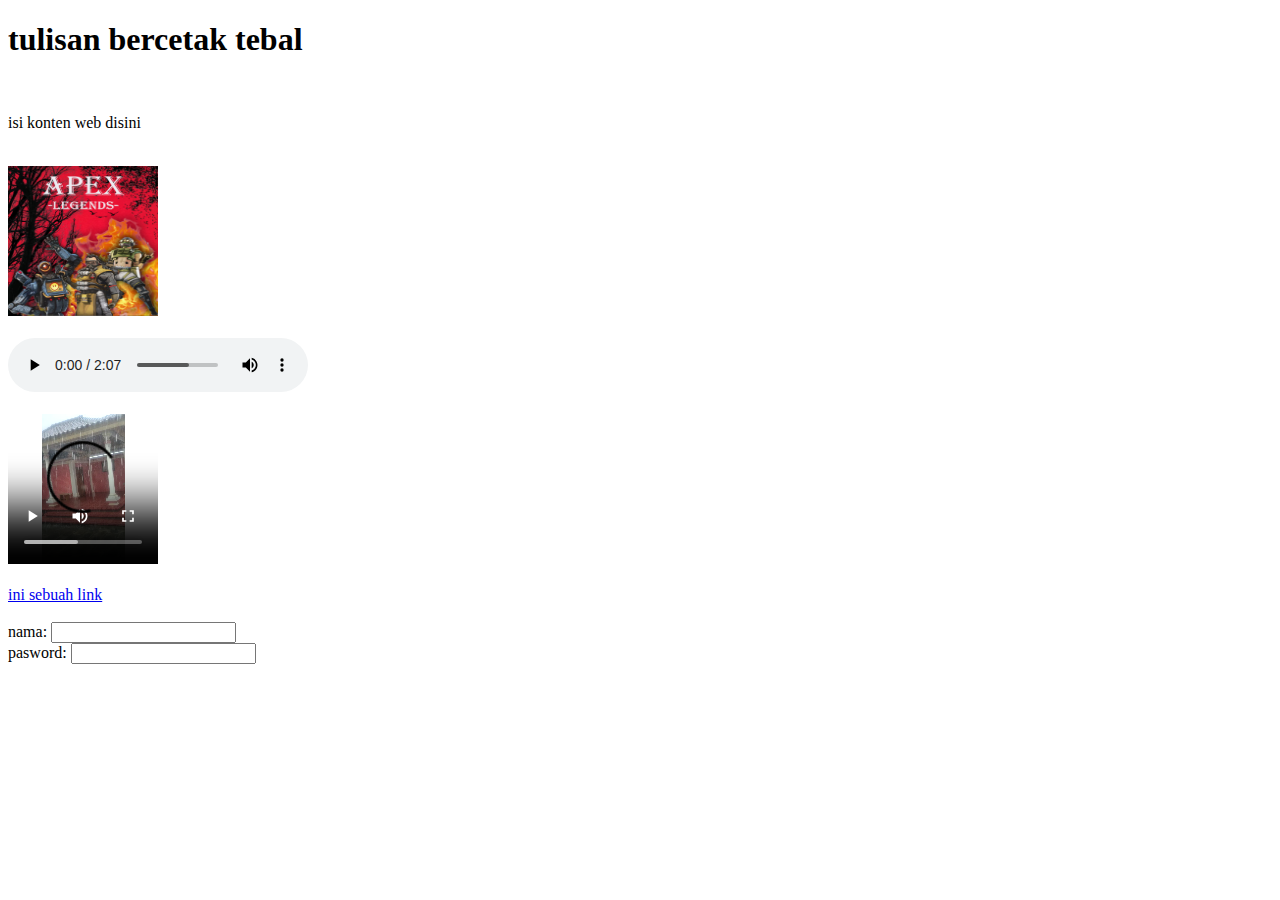
<file: HTML/Index.html>
<!DOCTYPE html>
<html lang="en">
    <head>
        <title>judul Halaman<</title>
    </head>
<body>
 <h1> tulisan bercetak tebal</h1>
 <br>
 <p> isi konten web disini</p>
 <br>
 <img src="image/Hasil Jadi.png" width="150px" height="150px"/>
 <br>
 <br>
 <audio controls>
    <source src="Audio/lagu.mp3"/>
 </audio>
 <br>
 <br>
 <video controls width="150px" height="150px"/>
    <source src="video/gambar bergerak.mp4"/>
 </video>
 <br>
 <br>
 <a href="http://www.google.com"> ini sebuah link</a>
 <br>
 <br>
 <form>
    <label for="nama">nama:</label>
    <input id="nama" type="text"/>
    <br>
    <label for="password">pasword:</label>
    <input id="password" type="password"/>
 </form>
</body>
</html>
</file>
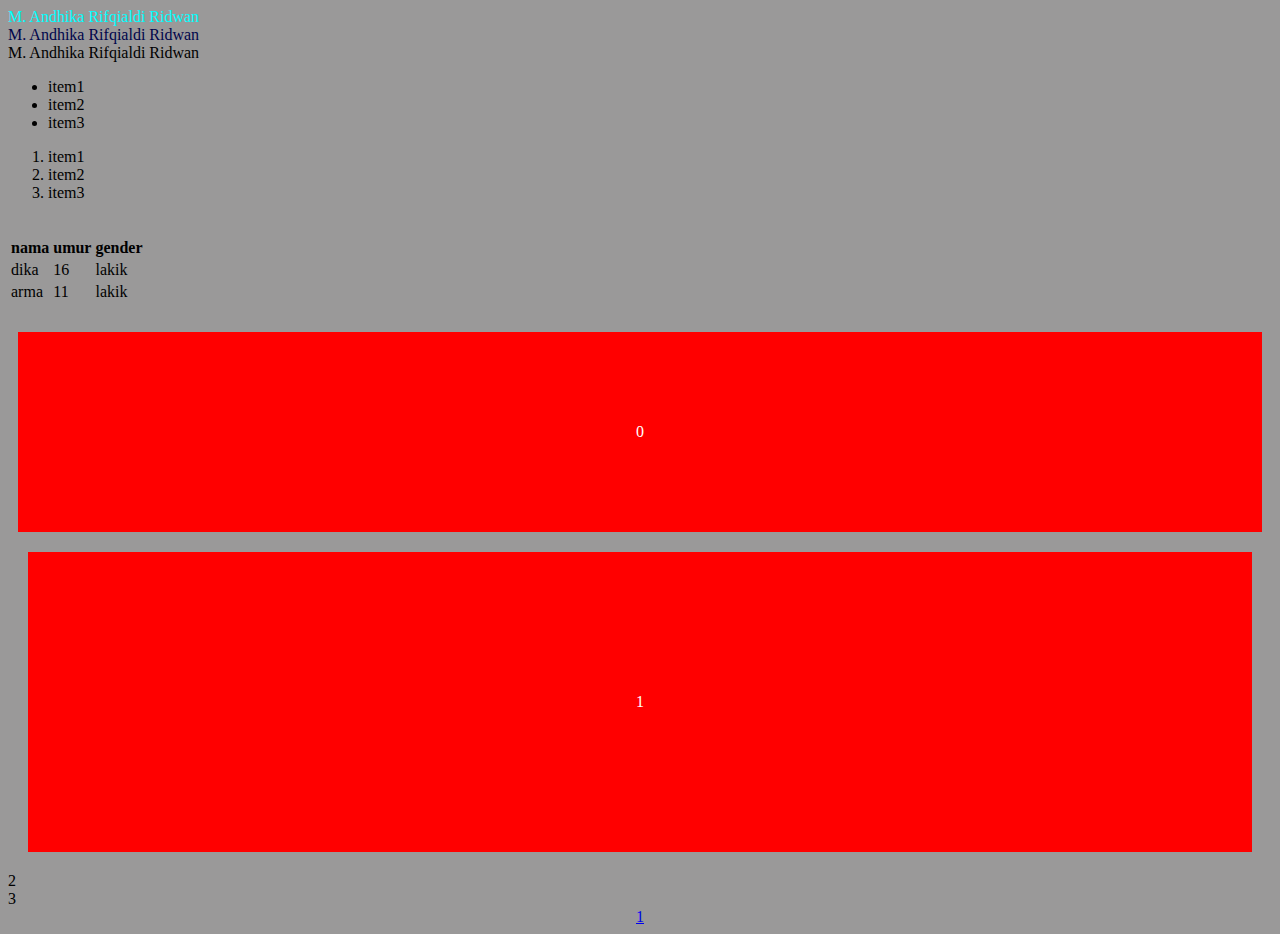
<file: HTML/hari kedua.html>
<!DOCTYPE html>
<html lang="en">
<head>
    <meta charset="UTF-8">
    <meta name="viewport" content="width=device-width, initial-scale=1.0">
    <title>hari kedua</title>
    <link rel="stylesheet" type="text/css" href="CSS/style.css">
</head>
<body>
    <div class="nama">M. Andhika Rifqialdi Ridwan</div>
    <div class="gender">M. Andhika Rifqialdi Ridwan</div>
    <div class="umur">M. Andhika Rifqialdi Ridwan</div>
    <ul>
        <li>item1</li>
        <li>item2</li>
        <li>item3</li>
    </ul>
    <ol>
        <li>item1</li>
        <li>item2</li>
        <li>item3</li>
    </ol>
    <br>
    <table>
        <thead>
            <th>nama</th>
            <th>umur</th>
            <th>gender</th>
        </thead>
        <tbody>
            <tr>
                <td>dika</td>
                <td>16</td>
                <td>lakik</td>
            </tr>
            <tr>
                <td>arma</td>
                <td>11</td>
                <td>lakik</td>
            </tr>
        </tbody>
    </table>
<br>
<div class="boxs">
    <div class="box0">0</div>
    <div class="box1">1</div>
    <div class="box2">2</div>
    <div class="box3">3</div>
</div>
<div class="menu">
<a href="http://www.google.com"
class="countainer">1</a>
</div>
</body>
</html>
</file>
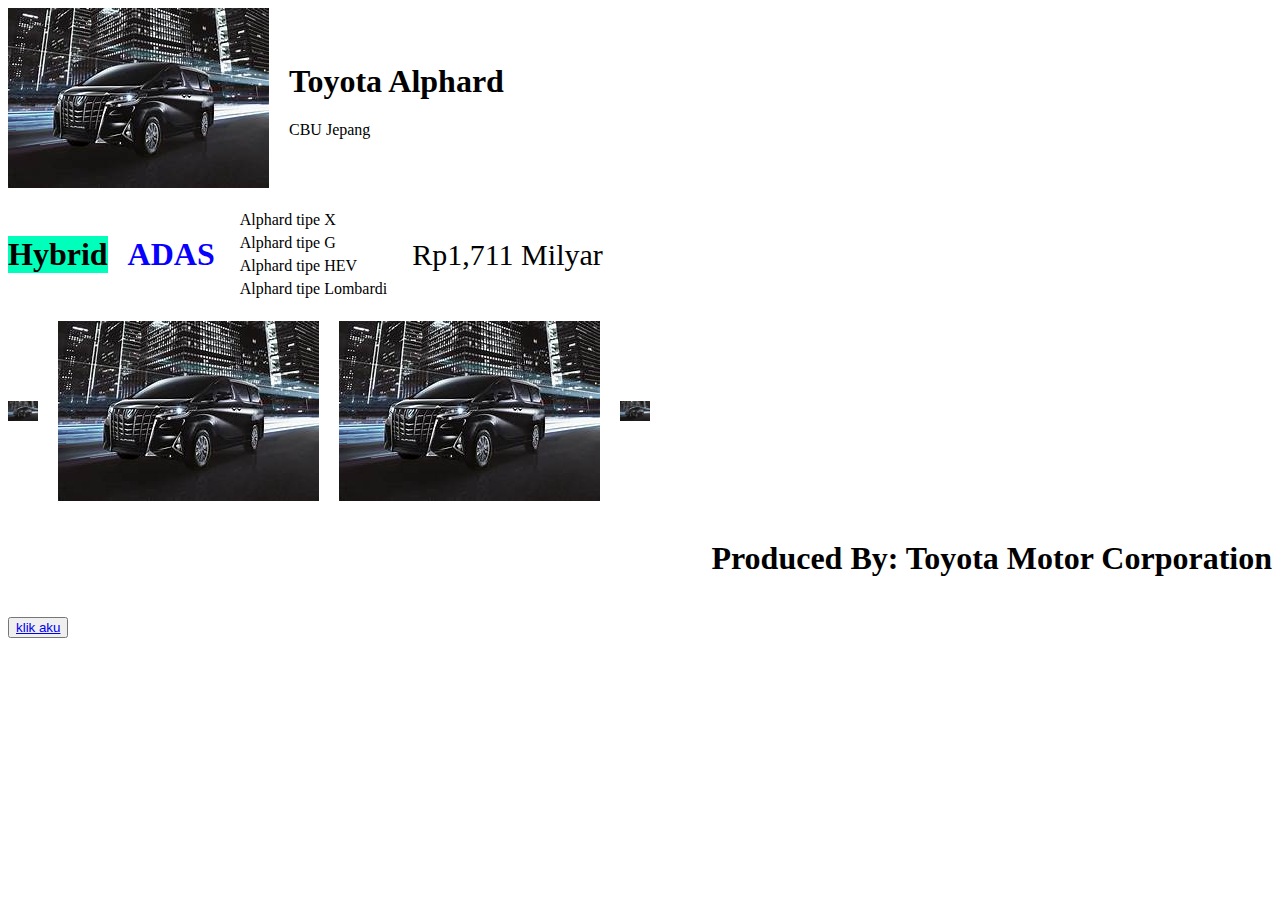
<file: HTML/hari ketiga.html>
<!DOCTYPE html>
<html lang="en">
<head>
    <meta charset="UTF-8">
    <meta name="viewport" content="width=device-width, initial-scale=1.0">
    <title>helo</title>
    <link rel="stylesheet" type="text/css" href="CSS/style2.css">
    <style>
        .container {
        display: flex;
        align-items: center;
        gap: 20px;
      }
      .text1 {
        background-color: rgb(0, 255, 187);
      }
      .text2 {
        color: rgb(8, 0, 255);
      }
      .text3 {
        margin: 5px;
      }
      .text4 {
        font-size: 30px;
        width: 500px;
      }
      .gambar {
        width: 30px;
      }
      .footer {
        display: flex;
        align-items: flex-end;
        justify-content: end;
        gap: 15px;
      }
    </style>
</head>
<body>
    <div class="container-nav">
        <img src="image/alphard.jpg" alt="ini Gambar" />
        <div>
          <h1>Toyota Alphard</h1>
          <p>CBU Jepang</p>
        </div>
      </div>
      
      <br />
      <div class="container">
        <h1 class="text1">Hybrid</h1>
        <h1 class="text2">ADAS</h1>
        <div>
          <p class="text3">Alphard tipe X</p>
          <p class="text3">Alphard tipe G</p>
          <p class="text3">Alphard tipe HEV</p>
          <p class="text3">Alphard tipe Lombardi</p>
        </div>
        <p class="text4">Rp1,711 Milyar</p>
      </div>
      <br />
      <div class="container">
        <img class="gambar" src="image/alphard.jpg" alt="ini Gambar" />
        <img src="image/alphard.jpg" alt="ini Gambar" />
        <img src="image/alphard.jpg" alt="ini Gambar" />
        <img class="gambar" src="image/alphard.jpg" alt="ini Gambar" />
      </div>
      <br />
      <div class="footer">
        <h1>Produced By: Toyota Motor Corporation</h1>
      </div>

      <br/>
      <button><a href="hari2.html">klik aku</a></button>
</body>
</html>
</file>
<file: HTML/CSS/style.css>
body { background-color: rgb(154, 153, 153); }
.nama{
    font-family: 'Times New Roman', Times, serif;
    color:aqua;
}
.gender{
    font-family: 'Times New Roman', Times, serif;
    color:rgb(0, 5, 75);
}
.menu{
    display: flex;
    justify-content: center;
}
.container{
    display: rgb(234, 0, 255);
    margin: 20px;
}
.box0{
    widht:300px;
    background: red;
    margin: 10px;
    text-align: center;
    line-height: 200px;
    color: #fff;
}
.box1{
    widht: 500px;
    background: red;
    margin: 20px;
    text-align: center;
    line-height: 300px;
    color: #fff;
}
</file>
<file: HTML/CSS/style2.css>
.container-nav {
    display: flex;
    align-items: center;
    gap: 20px;
  }
  .text1 {
    background-color: rgb(93, 0, 255);
  }
  .text2 {
    color: rgba(0,0,0,0.5);
  }
  .text3 {
    margin: 5px;
  }
  .text4 {
    font-size: 10px;
    width: 100px;
  }
  .gambar {
    width: 30px;
  }
  .footer {
    display: flex;
    align-items: flex-end;
    justify-content: end;
    gap: 15px;
  }

  button:hover {
    background-color: rgb(42, 165, 46);
  }
</file>
